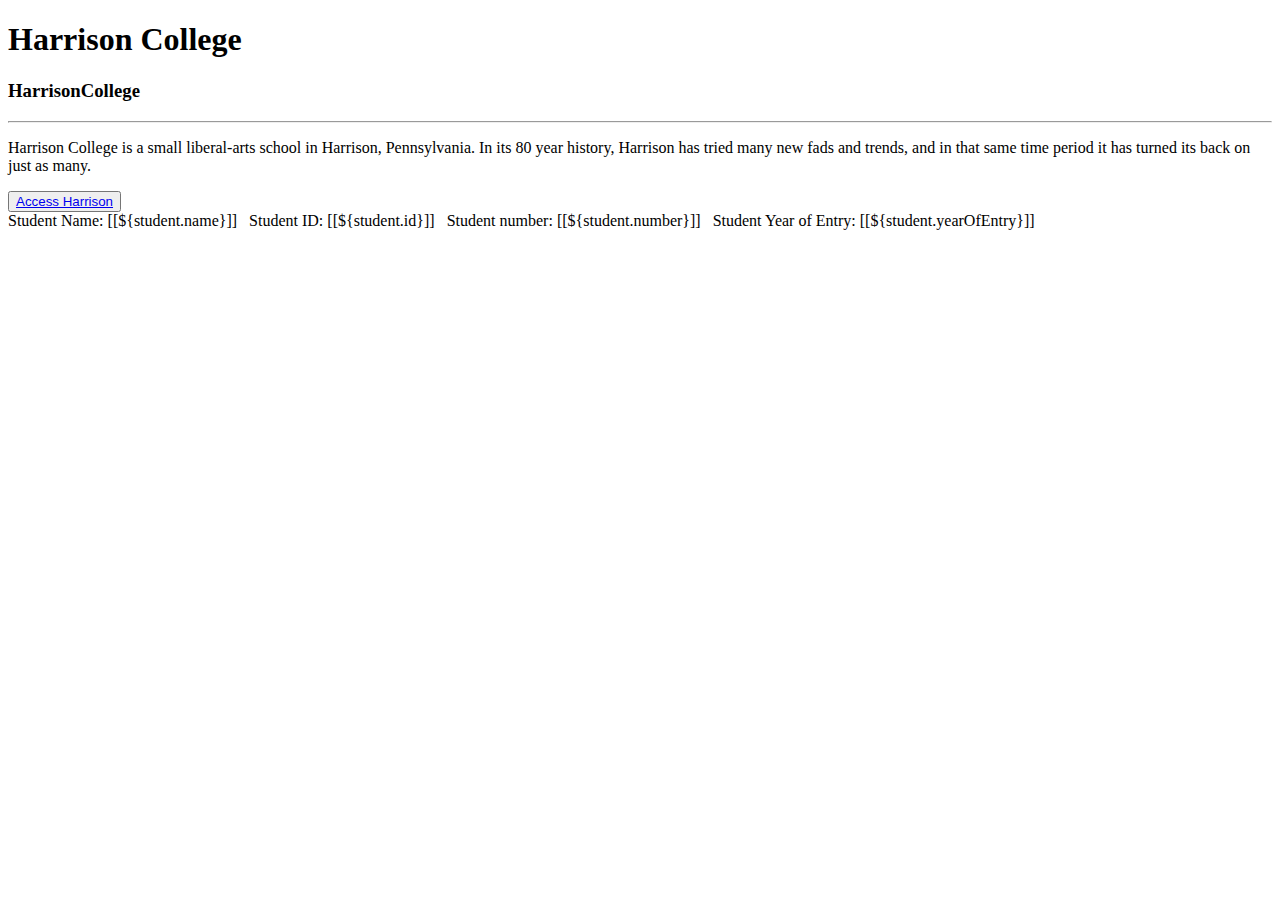
<file: src/main/resources/templates/index.html>
<!DOCTYPE html>
<html lang="en" xmlns:th="www.thymeleaf.org" xmlns:sec="http://www.w3.org/1999/xhtml">
<head>
    <title>Home</title>
    <th:block th:insert="base :: header"></th:block>
</head>
<body>
<div th:replace="base :: nav"></div>

<div class="background-img">


    <div class="space"></div>

    <div class="space"></div>
    <div class="jumbotron text-center background-title">
        <h1>Harrison College</h1>
    </div>
    <div class="space"></div>


    <div class="container bg-light pl-5 pr-5 background-main">

    <h3 class="p-4">HarrisonCollege</h3>
    <hr/>

    <p>Harrison College is a small liberal-arts school in Harrison, Pennsylvania.
        In its 80 year history, Harrison has tried many new fads and trends, and in
        that same time period it has turned its back on just as many.</p>


    <button sec:authorize="!isAuthenticated()"  type="button" class="btn btn-info"><a href="/login" class="text-white"> Access Harrison
    </a></button>
        <div class="emptySpace"></div>
    </div>
    <!--<button sec:authorize="isAuthenticated()" type="button" class="btn btn-info"><a href="/logout"> Logout</a>-->
    <!--</button>-->

    <!--<li class="nav-item">-->
        <!--<a sec:authorize="!isAuthenticated()" class="nav-link text-info" href="/login">Login</a>-->
    <!--</li>-->
    <!--<li class="nav-item">-->
        <!--<a sec:authorize="isAuthenticated()" class="nav-link text-info" href="/logout">Logout</a>-->
    <!--</li>-->

    <!--<div align="center">-->
    <!--<h5 class="pl-4">Students</h5>-->

        <div class="row">
            <!--<div th:if="${not #lists.isEmpty(messages}">No content yet.</div>-->


            <div th:each="student : ${students}">

                <!--<div class="cont-box">-->
                <!--<span>Student Name</span>-->
                <!--<div th:text="${student.name}"></div>-->
                Student Name: <span th:inline="text">[[${student.name}]]</span> &nbsp;

                Student ID: <span th:inline="text">[[${student.id}]]</span> &nbsp;

                Student number: <span th:inline="text">[[${student.number}]]</span> &nbsp;

                Student Year of Entry: <span th:inline="text">[[${student.yearOfEntry}]]</span> &nbsp;

                <br/>

                <!--<span>Student ID</span>-->
                <!--<div th:text="${student.id}"></div>-->

                <!--<span>Student Number</span>-->
                <!--<div th:text="${student.number}"></div>-->

                <!--<span>Student Year of Entry</span>-->
                <!--<div th:text="${student.yearOfEntry}"></div>-->

                <!--</div>-->

            </div>


            <div th:each="course : ${courses}">
                <div class="col-sm">
                    <div class="space"></div>


                    <!--<div class="img-box">-->
                        <!--<img class="pet-img" th:src="@{${message.postImg}}" alt="post image"/>-->
                    <!--</div>-->

                    <!--<div class="pet-info-bx">-->

                        <!--<div class="cont-box">-->
                            <!--<div th:text="${course.subjectCode}"></div>-->
                        <!--</div>-->
                        <!--<div class="foun-box">-->
                            <!--<div th:text="${course.name}"></div>-->
                        <!--</div>-->
                        <!--<div class="foun-box">-->
                            <!--<div th:text="${course.numOfCredits}"></div>-->
                        <!--</div>-->
                        <!--<div class="foun-box">-->
                            <!--<div th:text="${course.numOfCredits}"></div>-->
                        <!--</div>-->
                    <!--</div>-->
                    <!--&lt;!&ndash;<div>&ndash;&gt;-->
                        <!--&lt;!&ndash;&lt;!&ndash;<img id="gravatar" th:src="'http://gravatar.com/avatar/' + ${message.user.hash} + '?s=20'"&ndash;&gt;&ndash;&gt;-->
                        <!--&lt;!&ndash;alt="gravatar"/> &ndash;&gt;-->
                        <!--&lt;!&ndash;<strong><a th:href="@{/user/{id}(id=${message.user.id})}"><span&ndash;&gt;-->
                        <!--&lt;!&ndash;th:text="${message.user.username}"></span></a></strong>&ndash;&gt;-->
                        <!--<span th:text="${#dates.format(message.posteddate, 'dd MMM yyyy')}"></span>-->
                    <!--</div>-->
                    <!--<div>-->
                        <!--<span th:text="${message.datePosted}"></span>-->
                    <!--</div>-->
                    <div>
                        <!--<span sec:authorize="hasAuthority('USER')">-->
                            <!--<a class="btn btn-info" th:href="@{/update/{id}(id=${message.id})}">Update</a>-->
                        <!--</span>-->

                        <!--<span th:if="${#authentication.roles } == ${message.username}">-->
                            <!--<a class="btn btn-info" th:href="@{/update/{id}(id=${message.id})}">Update</a>-->
                        <!--</span>-->

                        <!--<span sec:authorize="hasAuthority('ADMIN')">-->
                            <!--<a class="btn btn-info" th:href="@{/update/{id}(id=${course.id})}">Update</a>-->
                        <!--</span>-->

                        <!--<a class="btn btn-info" th:href="@{/detail/{id}(id=${course.id})}">View</a>-->


                        <!--<span sec:authorize="hasAuthority('ADMIN')"><a class="btn btn-info"-->
                                                                      <!--th:href="@{/delete/{id}(id=${course.id})}">Delete</a></span>-->

                        <div class="space"></div>
                        <!--<a class="text-secondary" th:href="@{/delete/{id}(id=${message.id})}">Delete</a>-->
                    </div>
                </div>
            </div><!--end div row-->
        </div>
        <div class="emptySpace"></div>
    </div>

    <footer th:replace="base :: footer"></footer>
    <br/>
</div>


<div class="space"></div>
<div th:replace="base :: scripts"></div>
</body>
</html>


<!--<!DOCTYPE html>-->
<!--<html lang="en" xmlns:th="www.thymeleaf.org">-->
<!--<head>-->
<!--<meta charset="UTF-8">-->
<!--<title>Title</title>-->
<!--</head>-->
<!--<body>-->
<!--<h2>Insecure Page</h2>-->
<!--<a href="/secure">Secure Page</a>-->

<!--</body>-->
<!--</html>-->
</file>
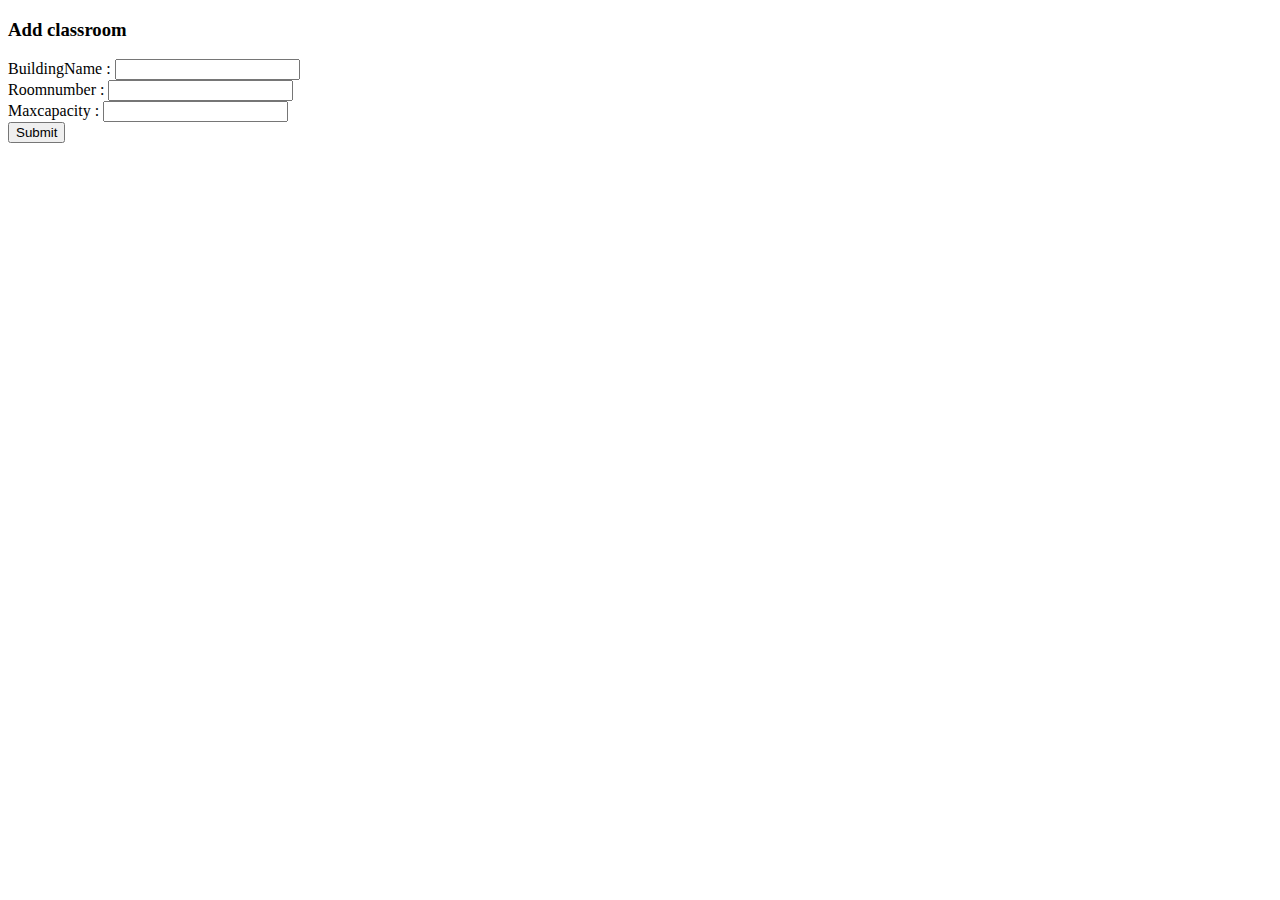
<file: src/main/resources/templates/addclassroom.html>
<!DOCTYPE html>
<html lang="en" xmlns:th="www.thymeleaf.org" xmlns:sec="http://www.w3.org/1999/xhtml">
<head>
    <title>Home</title>
    <th:block th:insert="base :: header"></th:block>
</head>
<body>
<div th:replace="base :: nav"></div>

<div class="container bg-light pl-5 pr-5">
    <div class="space"></div>

    <h3> Add classroom</h3>

    <form action="#" th:action="@{/processclassroom}" th:object="${classroom}" method="post">

        <input type="hidden" th:field="*{id}">

        <!--<input type="hidden" th:value="${user_id}" name="user_id">-->

        BuildingName : <input type="text" th:field="*{buildingName}" /> <br>

        Roomnumber : <input type="text" th:field="*{roomNumber}" /> <br>

        Maxcapacity : <input type="text" th:field="*{maxCapacity}" /> <br>

        <input type="submit" value="Submit" />
    </form>

    <div class="emptySpace"></div>
</div>
<div class="emptySpace"></div>

</body>
</html>
</file>
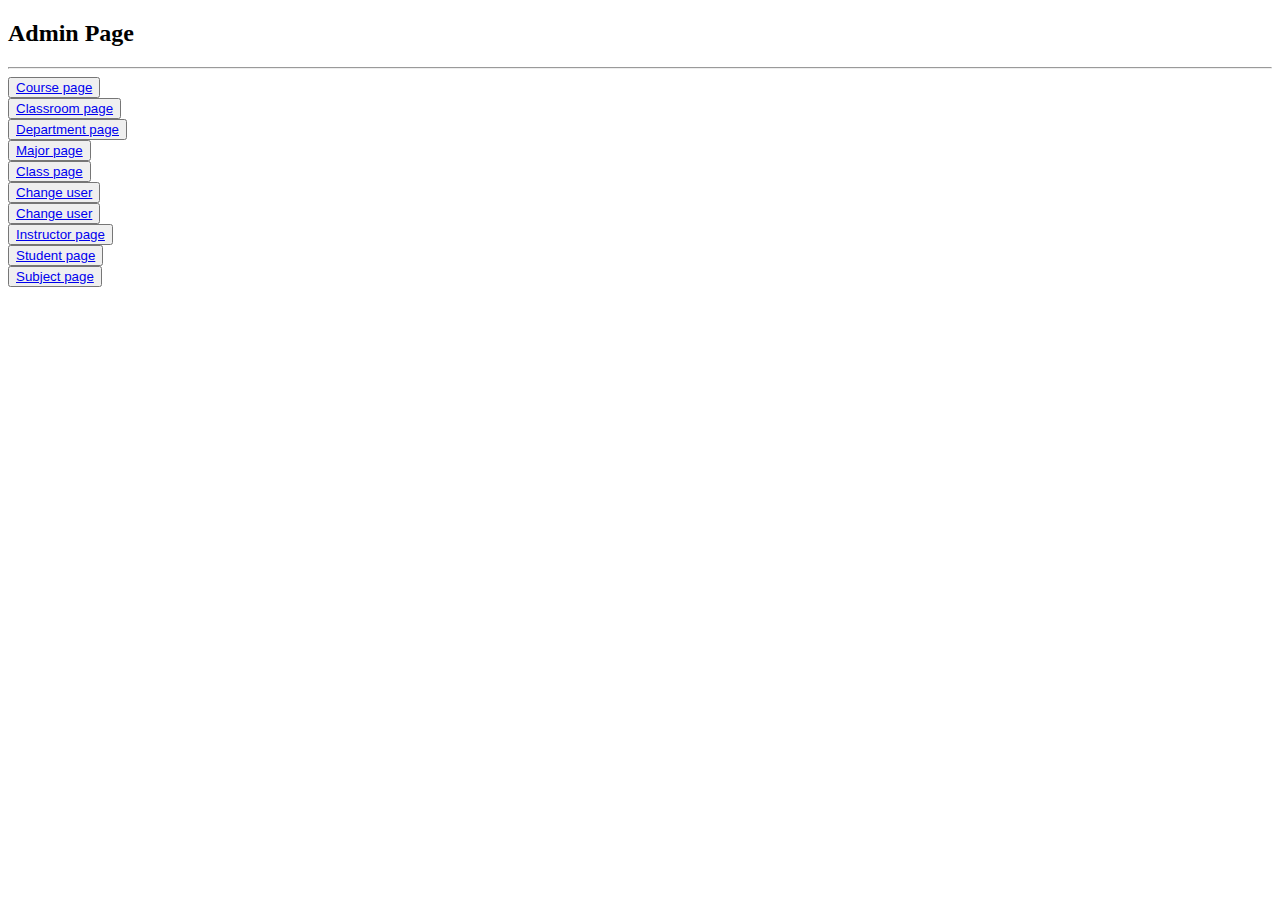
<file: src/main/resources/templates/admin.html>
<!DOCTYPE html>
<html lang="en" xmlns:th="www.thymeleaf.org" xmlns:sec="http://www.w3.org/1999/xhtml">
<head>
    <title>Home</title>
    <th:block th:insert="base :: header"></th:block>
</head>
<body>
<div th:replace="base :: nav"></div>

<div class="container bg-light pl-5 pr-5">
    <div class="space"></div>

<h2>Admin Page</h2>
    <hr/>
    <div class="space"></div>

    <button><a href="/course">Course page </a> </button>
    <br/>
    <button><a href="/addclassroom">Classroom page </a> </button><br/>
    <button><a href="#">Department page </a> </button><br/>
    <button><a href="#">Major page </a> </button><br/>
    <button><a href="#">Class page </a> </button><br/>
    <button><a href="#">Change user </a> </button><br/>
    <button><a href="#">Change user </a> </button><br/>
    <button><a href="#">Instructor page </a> </button><br/>
    <button><a href="#">Student page </a> </button><br/>
    <button><a href="#">Subject page </a> </button><br/>
    <div class="emptySpace"></div>
</div>
<div class="emptySpace"></div>

</body>
</html>
</file>
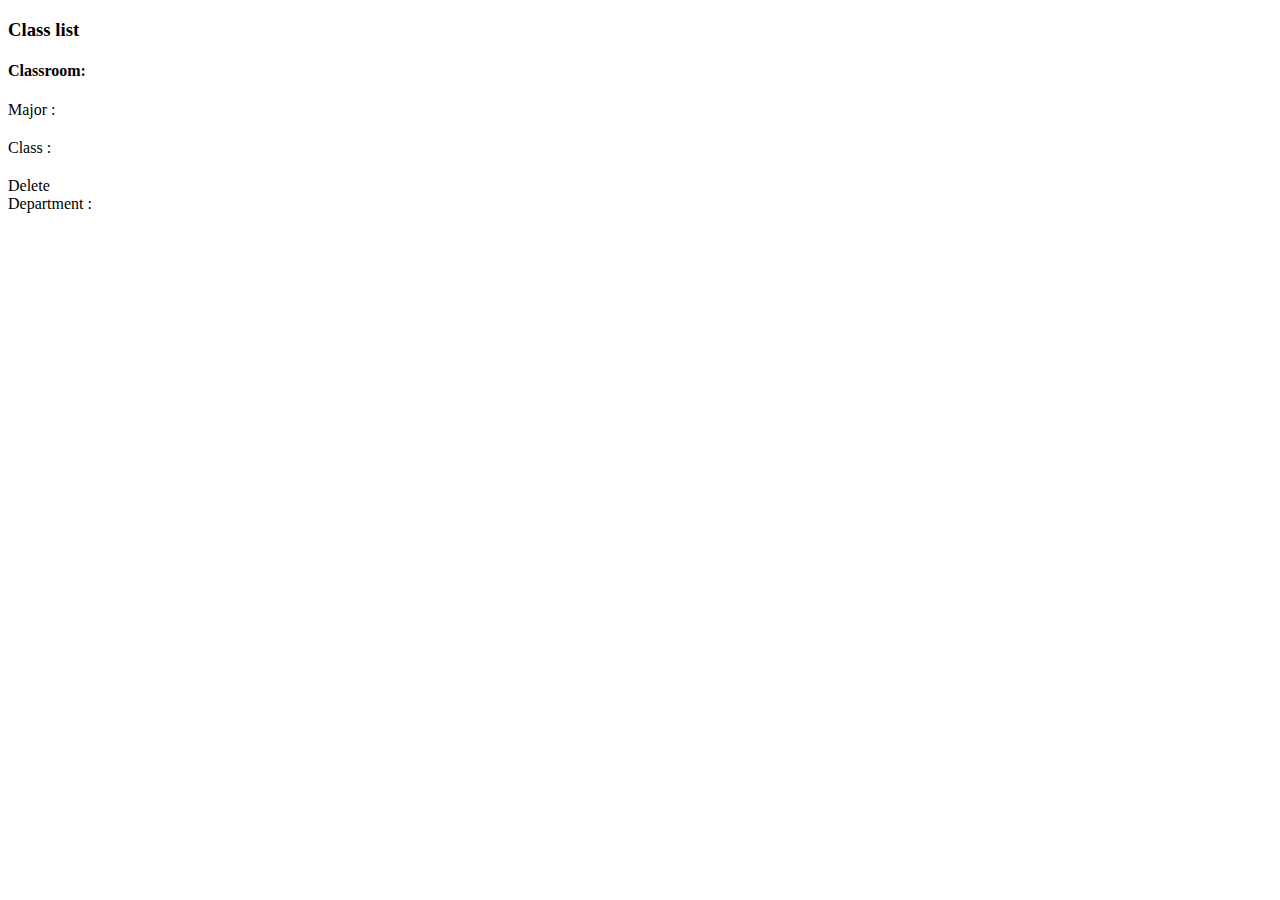
<file: src/main/resources/templates/classlist.html>
<!DOCTYPE html>
<html lang="en" xmlns:th="www.thymeleaf.org">
<head>
    <meta charset="UTF-8">
    <title><!DOCTYPE html>
        <html lang="en" xmlns:th="www.thymeleaf.org" xmlns:sec="http://www.w3.org/1999/xhtml">
        <head>
            <title>Home</title>
            <th:block th:insert="base :: header"></th:block>
        </head>
<body>
<div th:replace="base :: nav"></div>

<div class="container bg-light pl-5 pr-5">
    <div class="space"></div>

    <h3> Class list <br></h3>

    <!--<h4> Classroom: </h4>-->
    <h4> Classroom: </h4>

    <div th:each="classroom : ${classrooms}">
        <h2 th:text="${classroom.buildingName}"></h2>
        <h2 th:text="${classroom.roomNumber}"></h2>
        <h2 th:text="${classroom.maxCapacity}"></h2>

        <!--<th:block th:each="classroom : ${class.classroom}">-->
        <!--<h2 th:text="${classroom.buildingName}"></h2>-->
        <!--</th:block>-->
    </div>

    Major :
    <div th:each="major : ${majors}">
        <h2 th:text="${major.name}"></h2>
    </div>

    Class :
    <div th:each="class : ${class}">
        <h2 th:text="${class.subjectCode}"></h2>

        <h2 th:text="${class.time}"></h2>
        <h2 th:text="${class.crnNumber}"></h2>

        <a th:href="@{/delete/{id}(id=${class.id})}"> Delete</a>

        <!--<h2 th:text="${class.course.courseName}"></h2>-->
    </div>

    Department :
    <div th:each="department : ${department}">
        <h2 th:text="${department.name}"></h2>
    </div>


</div>
<div class="emptySpace"></div>

</body>
</html>
</file>
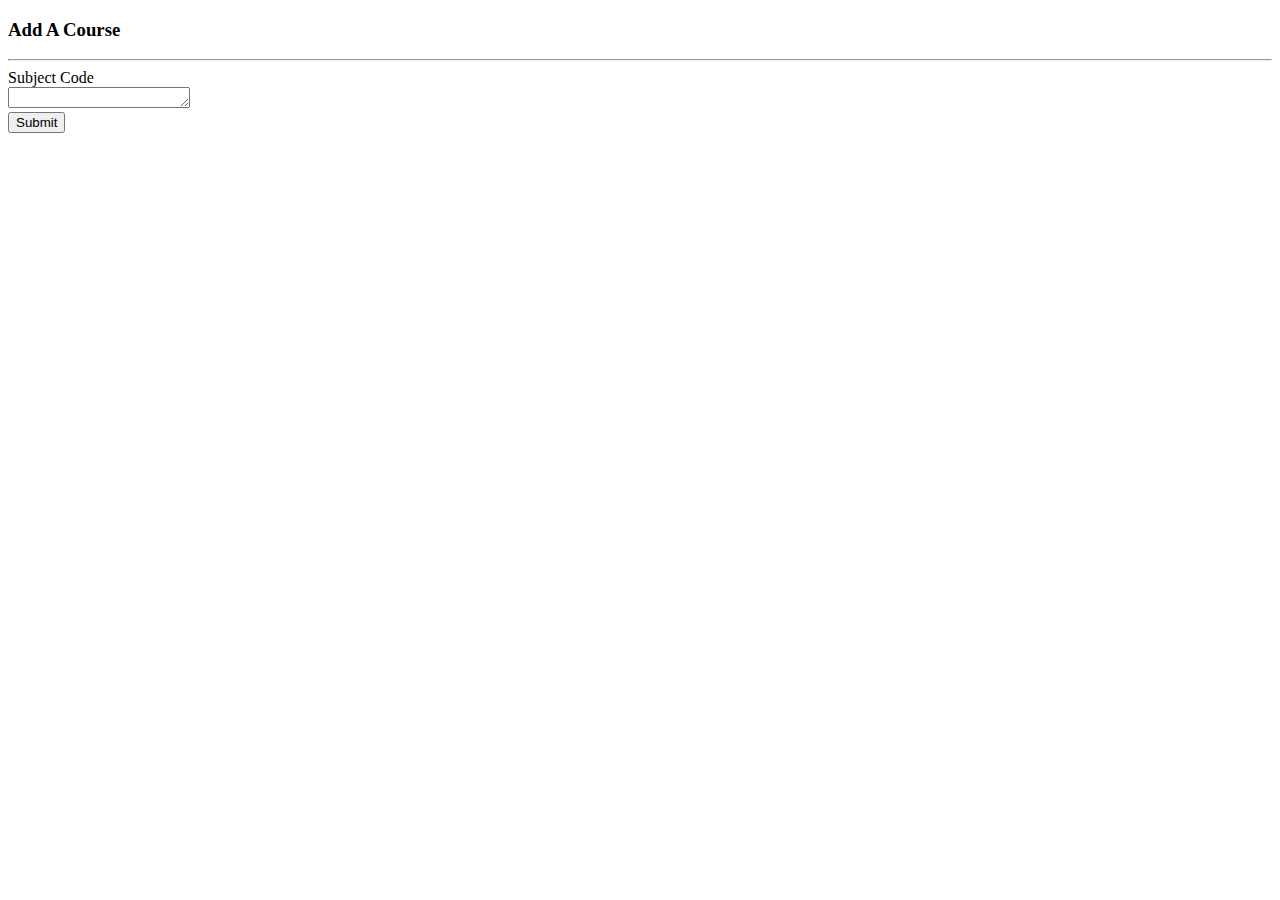
<file: src/main/resources/templates/messageform.html>
<!DOCTYPE html>
<html lang="en" xmlns:th="www.thymeleaf.org" xmlns:sec="http://www.w3.org/1999/xhtml">
<head>
    <title>Add New Message</title>
    <link th:href="@{/css/messageform.css}" rel="stylesheet"/>
    <th:block th:insert="base :: header"></th:block>
</head>
<body>

<div th:replace="base :: nav"></div>

<div class="container bg-light">

    <h3 class="p-4">Add A Course</h3>
    <hr/>

    <div class="row text-center pl-5">
        <form action="#"
              th:action="@{/process}"
              th:object="${course}"
              method="post">

            <input type="hidden" th:field="*{id}">

            <input type="hidden" th:value="${user_id}" name="user_id">

            <div class="form-group row">

                <label for="subjectCode" class="col-sm-2 col-form-label">Subject Code</label>
                <div class="col-sm-10">
                    <textarea class="form-control" id="subjectCode" rows="1" th:field="*{subjectCode}"></textarea>
                </div>

                <!--<label for="courseName" class="col-sm-2 col-form-label">Course Name</label>-->
                <!--<div class="col-sm-10">-->
                    <!--<textarea class="form-control" id="courseName" rows="1" th:field="*{name}"></textarea>-->
                <!--</div>-->

                <!--<label for="courseCredit" class="col-sm-2 col-form-label">Credit</label>-->
                <!--<div class="col-sm-10">-->
                    <!--<textarea class="form-control" id="courseCredit" rows="1" th:field="*{numOfCredits}"></textarea>-->
                <!--</div>-->

                <!--Call depatment from the department class-->
                <!--<label for="courseDep" class="col-sm-2 col-form-label">Department</label>-->
                <!--<div class="col-sm-10">-->
                    <!--<textarea class="form-control" id="courseDep" rows="3" th:field="*{numOfCredits}"></textarea>-->
                <!--</div>-->

                <!--<label for="inputDetails" class="col-sm-2 col-form-label">Details</label>-->
                <!---->
                <!---->
                <!--<div class="col-sm-10">-->
                    <!--<textarea class="form-control" id="inputDetails" rows="3" th:field="*{content}"></textarea>-->
                <!--</div>-->
            <!--</div>-->


            <!--&lt;!&ndash;<input type="text" th:field="*{posteddate}" value="${#dates.format(#dates.createNow(), 'dd/MMM/yyyy HH:mm')}"/>&ndash;&gt;-->
            <!--<div class="form-group">-->
                <!--<label for="messageInput">Message</label>-->
                <!--<textarea class="form-control" id="messageInput" rows="3" th:field="*{content}"></textarea>-->
                <!--&lt;!&ndash;Message: <textarea class="form-text" rows="5" th:field="*{content}"/><br/>&ndash;&gt;-->
            <!--</div>-->


            <!--<div class="form-group row">-->
                <!--<label for="petFoundSelect" class="col-sm-2 col-form-label">Found: </label>-->
                <!--<div class="col-sm-10">-->
                    <!--<textarea class="form-control" id="petFoundSelect" rows="1" th:field="*{petFound}"></textarea>-->
                <!--</div>-->
            <!--</div>-->


            <!--<div class="form-group">-->
                <!--<label for="petFoundSelect">Example select</label>-->
                <!--<select class="form-control" id="petFoundSelect">-->
                    <!--<option>I found my pet</option>-->
                    <!--<option>I haven't found my pet</option>-->
                <!--</select>-->
                <!--&lt;!&ndash;Is Pet Found?  <textarea class="form-text" rows="1" th:field="*{petFound}"/><br/>&ndash;&gt;-->
            <!--</div>-->


            <!--<div class="form-group row">-->
                <!--<label for="dateInput" class="col-sm-2 col-form-label">Post Date: </label>-->
                <!--<div class="col-sm-10">-->
                    <!--<span class="text-danger" id="dateInput" th:if="${#fields.hasErrors('datePosted')}" th:errors="*{datePosted}">-->
                    <!--</span>-->
                <!--</div>-->
            <!--</div>-->

            <!--<div class="form-group">-->
                <!--<label for="dateInput">Message Post Date</label>-->
                <!--<span class="text-danger" id="dateInput" th:if="${#fields.hasErrors('datePosted')}" th:errors="*{datePosted}">-->
            <!--</span><br />-->
                <!--<textarea class="form-control" id="messageInput" rows="3" th:field="*{content}"></textarea>-->
                <!--Message: <textarea class="form-text" rows="5" th:field="*{content}"/><br/>-->
            <!--</div>-->

                <!--DATE AND IMAGE -->
            <!--<div class="form-group row">-->
                <!--<label for="postDt" class="col-sm-2 col-form-label">Post Date</label>-->
                <!--<div class="col-sm-10">-->
                    <!--<input type="date" th:field="*{datePosted}" />-->
                    <!--<span class="text-danger" id="postDt" th:if="${#fields.hasErrors('datePosted')}" th:errors="*{datePosted}">-->
                    <!--</span><br />-->
                <!--</div>-->
            <!--</div>-->
            <!--<div class="form-group row">-->
                <!--&lt;!&ndash;<span id="imgURL" th:inline="text">[[${imageLabel}]]</span>: <input class="form-control-file" type="file" name="file"/>&ndash;&gt;-->
                <!--&lt;!&ndash;<span id="imgURL" th:inline="text">[[${imageLabel}]]</span>: &ndash;&gt;-->
                <!--<input class="form-control-file" type="file" name="file"/>-->
                <!--<input type="hidden" th:value="${imageURL}" name="hiddenImgURL"/>-->
            <!--</div>-->

            <!--<div class="form-group row">-->
                <!--&lt;!&ndash;<label for="imgURL" class="col-sm-2 col-form-label">Image: </label>&ndash;&gt;-->
                <!--<div class="col-sm-10">-->
                    <!--<div class="form-group">-->
                        <!--<span id="imgURL" th:inline="text">[[${imageLabel}]]</span>: <input class="form-control-file" type="file" name="file"/>-->
                    <!--</div>-->
                <!--</div>-->
            <!--</div>-->

            <!--<div th:if="${imageURL != null}" class="img-width">-->
                <!--<img class="pet-img" th:src="${imageURL}" alt="Pet image"/>-->
            <!--</div>-->

            <!--<input type="hidden" th:value="${imageURL}" name="hiddenImgURL"/>-->

            <!--<div class="form-group">-->
                <!--<span th:inline="text">[[${imageLabel}]]</span>: <input class="form-control-file" type="file" name="file"/>-->
            <!--</div>-->
            </div>
            <input class="submit-btn" type="submit" value="Submit"/>
            <div class="space"></div>
        </form>
    </div>
</div>
<footer th:replace="base :: footer"></footer>
</body>
</html>
</file>
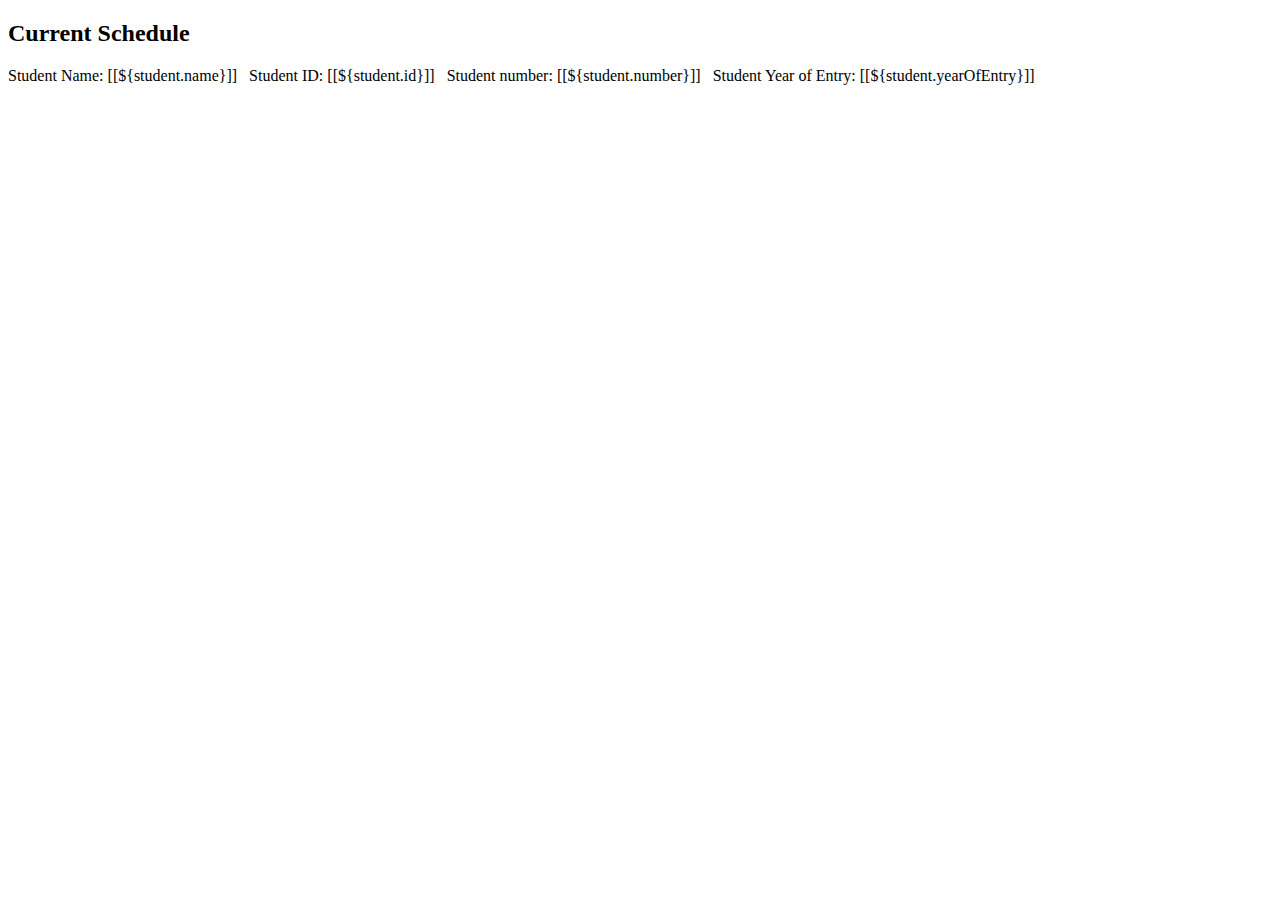
<file: src/main/resources/templates/studentschedule.html>
<!DOCTYPE html>
<html lang="en" xmlns:th="www.thymeleaf.org" xmlns:sec="http://www.w3.org/1999/xhtml">
<head>
    <title>Home</title>
    <th:block th:insert="base :: header"></th:block>
</head>
<body>
<div th:replace="base :: nav"></div>

<div class="space"></div>
<div class="container bg-light pl-5 pr-5">
    <div class="space"></div>
    <h2>Current Schedule</h2>
    <div class="space"></div>

    <div th:each="student : ${students}">

        <!--<div class="cont-box">-->
        <!--<span>Student Name</span>-->
        <!--<div th:text="${student.name}"></div>-->
        Student Name: <span th:inline="text">[[${student.name}]]</span> &nbsp;

        Student ID: <span th:inline="text">[[${student.id}]]</span> &nbsp;

        Student number: <span th:inline="text">[[${student.number}]]</span> &nbsp;

        Student Year of Entry: <span th:inline="text">[[${student.yearOfEntry}]]</span> &nbsp;

        <br/>
    </div>

    <div class="emptySpace"></div>

</div>

</body>
</html>
</file>
